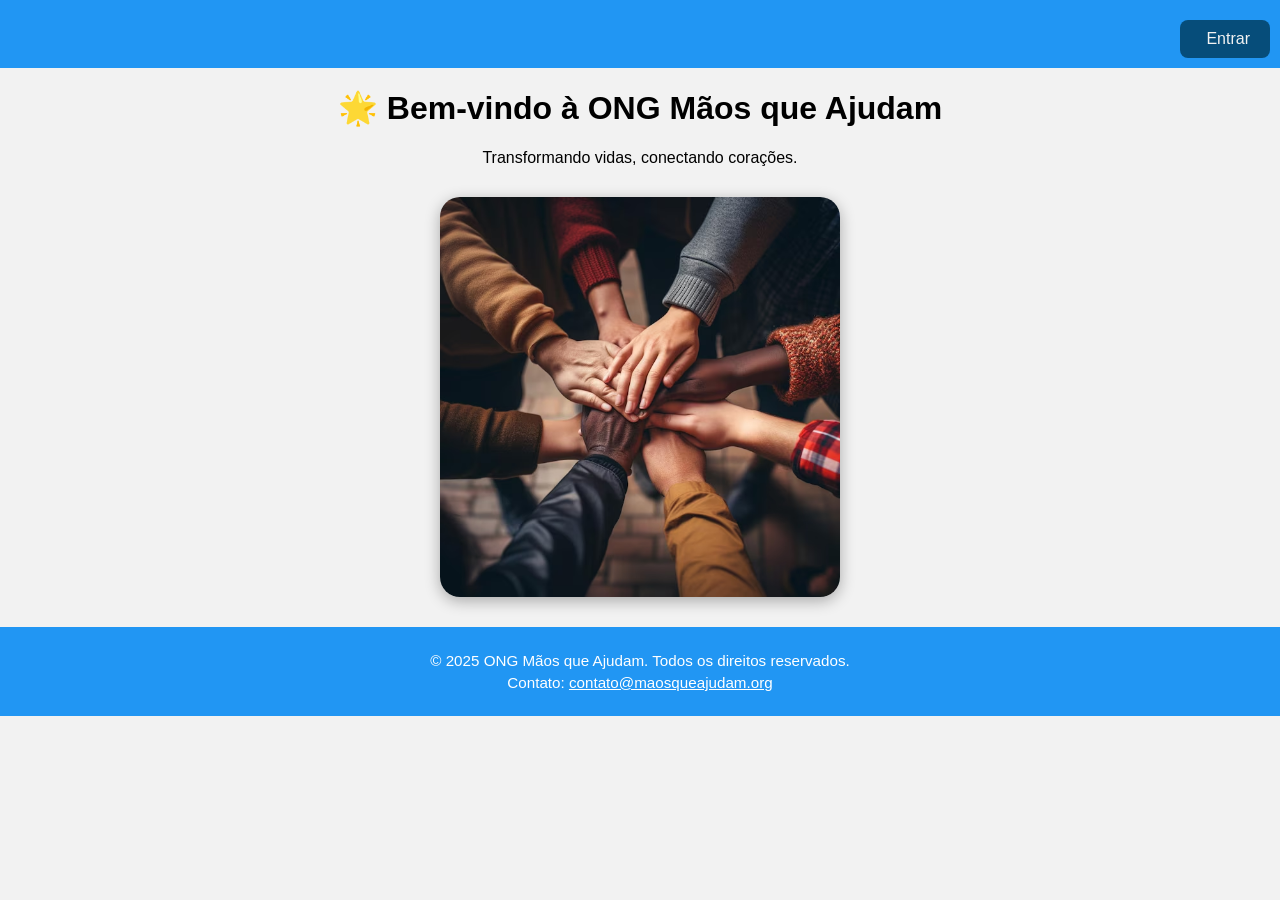
<file: index.html>
<!DOCTYPE html>
<html lang="en">
<head>
    <meta charset="UTF-8">
    <meta name="viewport" content="width=device-width, initial-scale=1.0">
    <title>Ong </title>
    <link rel="stylesheet" href="css.css">


    
   <div class="entrada">
    <button onclick="mostrarLogin()" id="entrar-barra">Entrar</button>
</div>

<div class="main-content">
        <h1 id="mensagem">🌟 Bem-vindo à ONG Mãos que Ajudam</h1>
        <p id="paragrafo">Transformando vidas, conectando corações.</p>
    </div>
   
    <img src="maos.jpg" alt="" id="img">
    
    

   <div class="login-container" id="login" style="display: none;">
    <h2>Login ONG</h2>
    <input type="text" id="username" placeholder="Usuário"><p></p>
    <input type="password" id="password" placeholder="Senha"><p></p>
    <button onclick="login()" id="">Entrar</button>
    <p id="login-error" class="error"></p>
</div>


<footer>
    <div class="footer-content">
        <p>&copy; 2025 ONG Mãos que Ajudam. Todos os direitos reservados.</p>
        <p>Contato: <a href="mailto:contato@maosqueajudam.org">contato@maosqueajudam.org</a></p>
    </div>
</footer>



<script src="ja.js"></script>


</body>
</html>
</file>
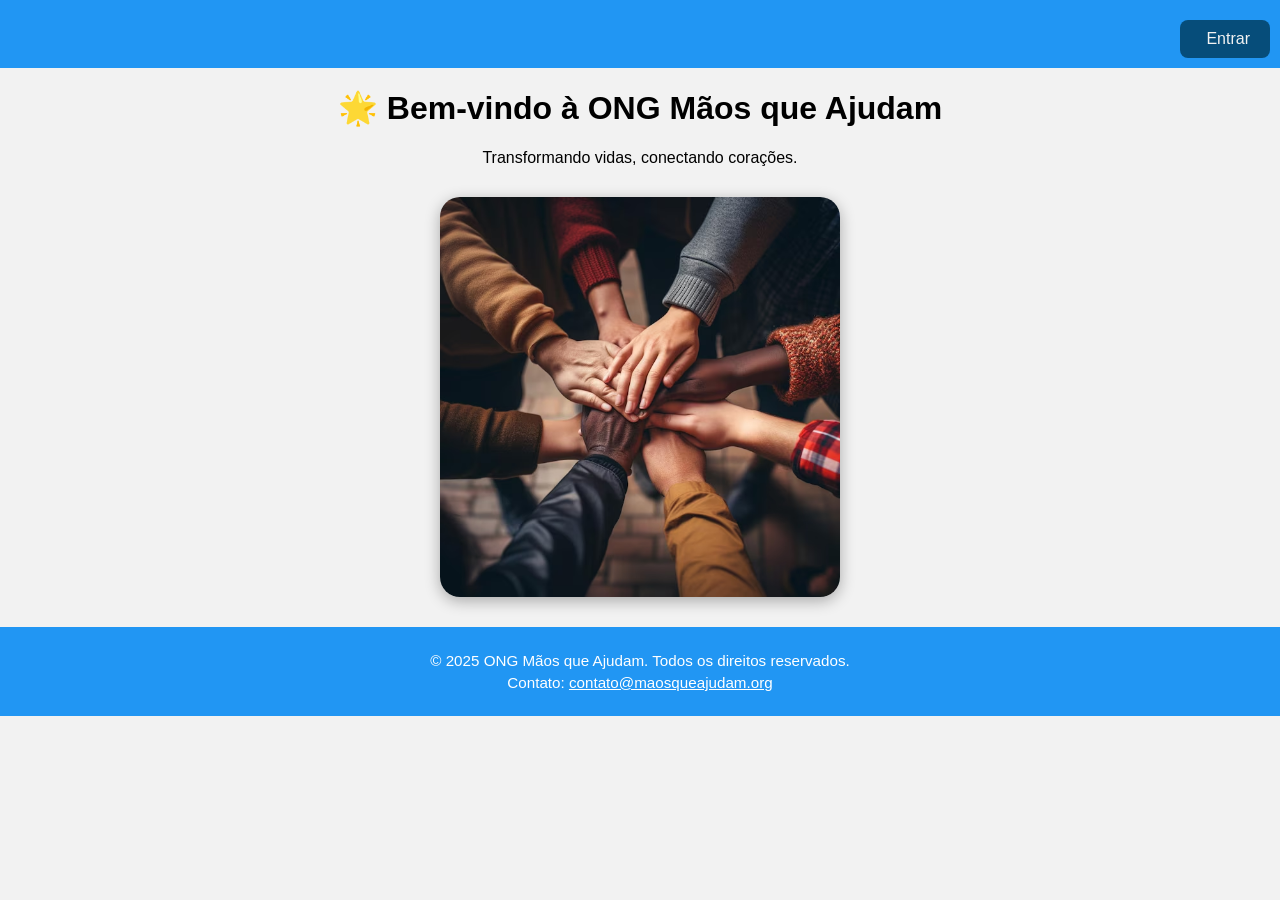
<file: cadastro.html>
<!DOCTYPE html>
<html lang="pt-br">


    <meta charset="UTF-8">
    <meta name="viewport" content="width=device-width, initial-scale=1.0">
    <title>ONG - Plataforma de Voluntários</title>
    <link rel="stylesheet" href="css.css">

<body onload="checkSession()">
    <div class="navbar">
       <a href="cadastro.html"> <button onclick="showSection('cadastro')">Cadastro de Voluntário</button></a>
        <button onclick="showSection('lista')">Lista de Voluntários</button>
        <button onclick="logout()">Sair</button>
    </div>

    <div id="cadastro" class="section">
        <h2>Cadastro de Voluntário</h2>
        <input type="text" id="nome" placeholder="Nome">
        <input type="email" id="email" placeholder="Email">
        <input type="text" id="cep" placeholder="CEP" maxlength="8" onblur="buscarCEP()">
        <input type="text" id="endereco" placeholder="Endereço" readonly>
        <button onclick="cadastrar()">Cadastrar</button>
        <p id="cadastro-error" class="error"></p>
    </div>

    <div id="lista" class="section" style="display:none">
    <h2>Lista de Voluntários</h2>
    <input type="text" id="filtro" placeholder="Filtrar por nome" oninput="filtrar()">
    <button onclick="limparTudo()">Limpar Tudo</button>
    <div id="cards-container"></div> <!-- Esta div precisa existir -->
</div>


    

<script src="ja.js"></script>
</body>
</html>
</file>
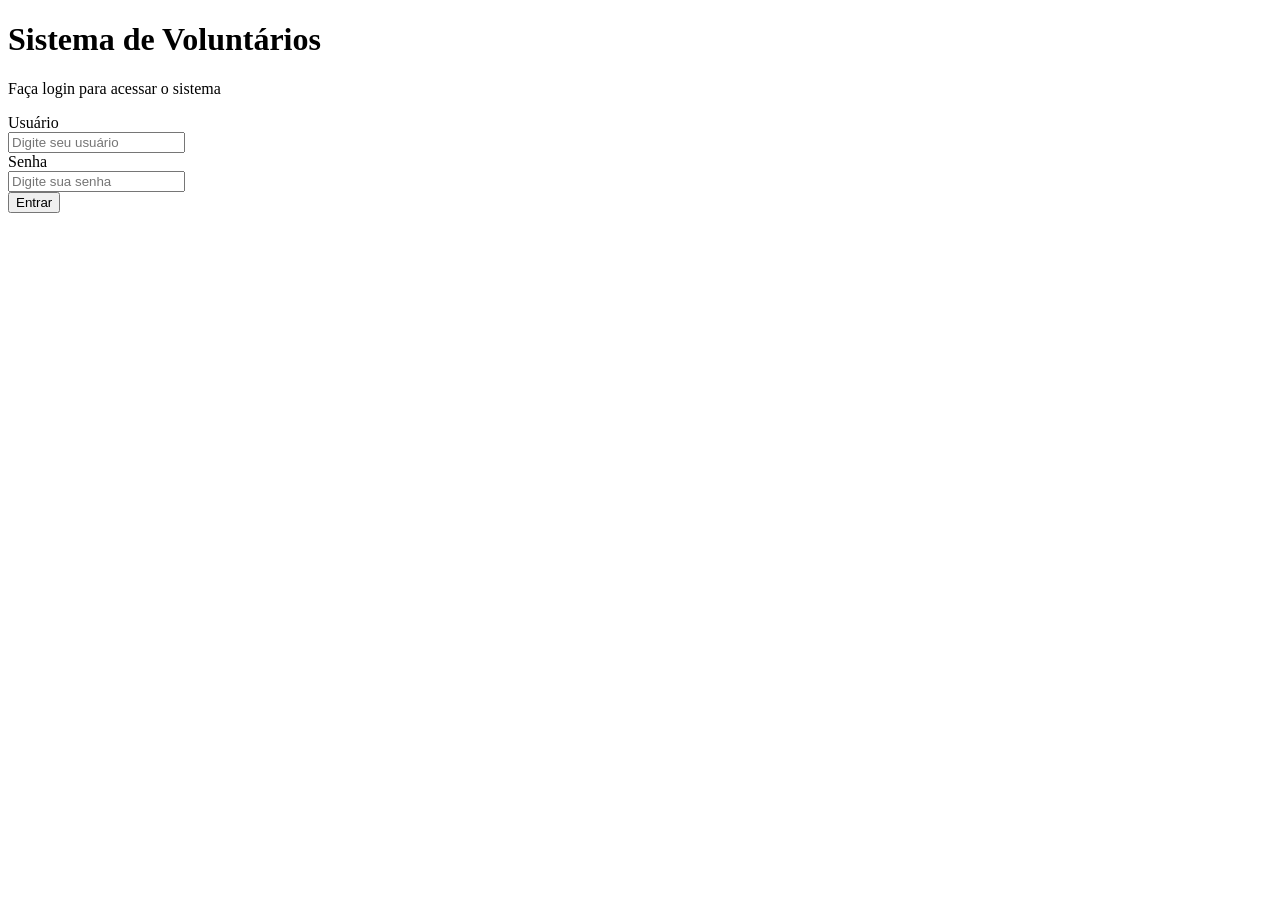
<file: login.html>
<!DOCTYPE html>
<html lang="en">
<head>
    <meta charset="UTF-8">
    <meta name="viewport" content="width=device-width, initial-scale=1.0">
    <title>Document</title>
</head>
<body>
    <!-- Tela de Login -->
  <div id="login-container" class="container">
    <div class="login-box">
      <h1>Sistema de Voluntários</h1>
      <p class="subtitle">Faça login para acessar o sistema</p>
      
      <div id="login-error" class="error-message hide"></div>
      
      <form id="login-form">
        <div class="form-group">
          <label for="username">Usuário</label>
          <div class="input-container">
            <input type="text" id="username" placeholder="Digite seu usuário" required>
          </div>
        </div>
        
        <div class="form-group">
          <label for="password">Senha</label>
          <div class="input-container">
            <input type="password" id="password" placeholder="Digite sua senha" required>
          </div>
        </div>
        
        <button type="submit" class="btn-primary">Entrar</button>
      </form>
</body>
</html>
</file>
<file: css.css>
body {
    font-family: Arial;
    margin: 0;
    background-color: #f2f2f2;
}
.entrada {
    background-color: #2196f3;
    padding: 10px 20px;
    display: flex;
    justify-content: flex-end; /* Deixa o botão à direita */
    align-items: center;
}

.entrada button {
    color: white;
    border: none;
    padding: 10px 20px;
    border-radius: 8px;
    cursor: pointer;
    font-size: 16px;
    width: 90px;
    transition: background-color 0.3s;
}

.entrada button:hover {
    background-color: #003355;
}

.navbar {
    background-color: #2196F3;
    padding: 10px;
}

.navbar button {
    margin: 5px;
    padding: 10px;
    color: white;
    background-color: #0b7dda;
    border: none;
    cursor: pointer;
    width: 100px;
}

.navbar button:hover {
    background-color: #064d7a;
}

.login-container{
    max-width: 500px;
    margin: 150px auto;
    background: white;
    padding: 20px;
    border-radius: 10px;
    align-items: center;
}

input {
    width: 50%;
    padding: 10px;
    margin: 5px 0;
    border-radius: 10px;
}

button {
    padding: 10px 15px;
    margin-top: 10px;
    width: 50%;
    border-radius: 5px;
    color: rgb(13, 13, 14);
    background-color: #064d7a;
}

.error {
    color: red;
}

.card {
    background-color: white;
    padding: 10px;
    margin: 10px;
    border-radius: 10px;
    display: flex;
    align-items: center;
}

.card img {
    border-radius: 50%;
    margin-right: 10px;
}

.card-content {
    flex: 1;
}

.card button {
    background-color: red;
    color: white;
    border: none;
    padding: 5px 10px;
}

.section{
     width: 700px;
    margin: 50px auto;
    background: white;
    padding: 20px;
    border-radius: 10px;
}

.entrada {
    background-color: #2196F3;
    padding: 10px;
}
.entrada button{
    color: #f2f2f2;
    background-color: none;
    display: block;
    text-align: right;
    text-decoration: none;
}
.main-content{
    text-align: center;
}
img {
    display: block;
    margin: 30px auto; /* Centraliza horizontalmente */
    width: 400px; /* Largura do quadrado */
    height: 400px; /* Altura do quadrado */
    object-fit: cover; /* Garante que ela preencha o quadrado sem distorcer */
    border-radius: 20px; /* Arredonda os cantos (opcional) */
    box-shadow: 0 4px 15px rgba(0, 0, 0, 0.3); /* Sombra suave */
}


footer {
    background-color: #2196f3;
    color: white;
    padding: 20px 0;
    text-align: center;
    position: relative;
    bottom: 0;
    width: 100%;
}

.footer-content p {
    margin: 5px;
    font-size: 0.95em;
}

.footer-content a {
    color: white;
    text-decoration: underline;
}

.footer-content a:hover {
    color: #cce7ff;
}
</file>
